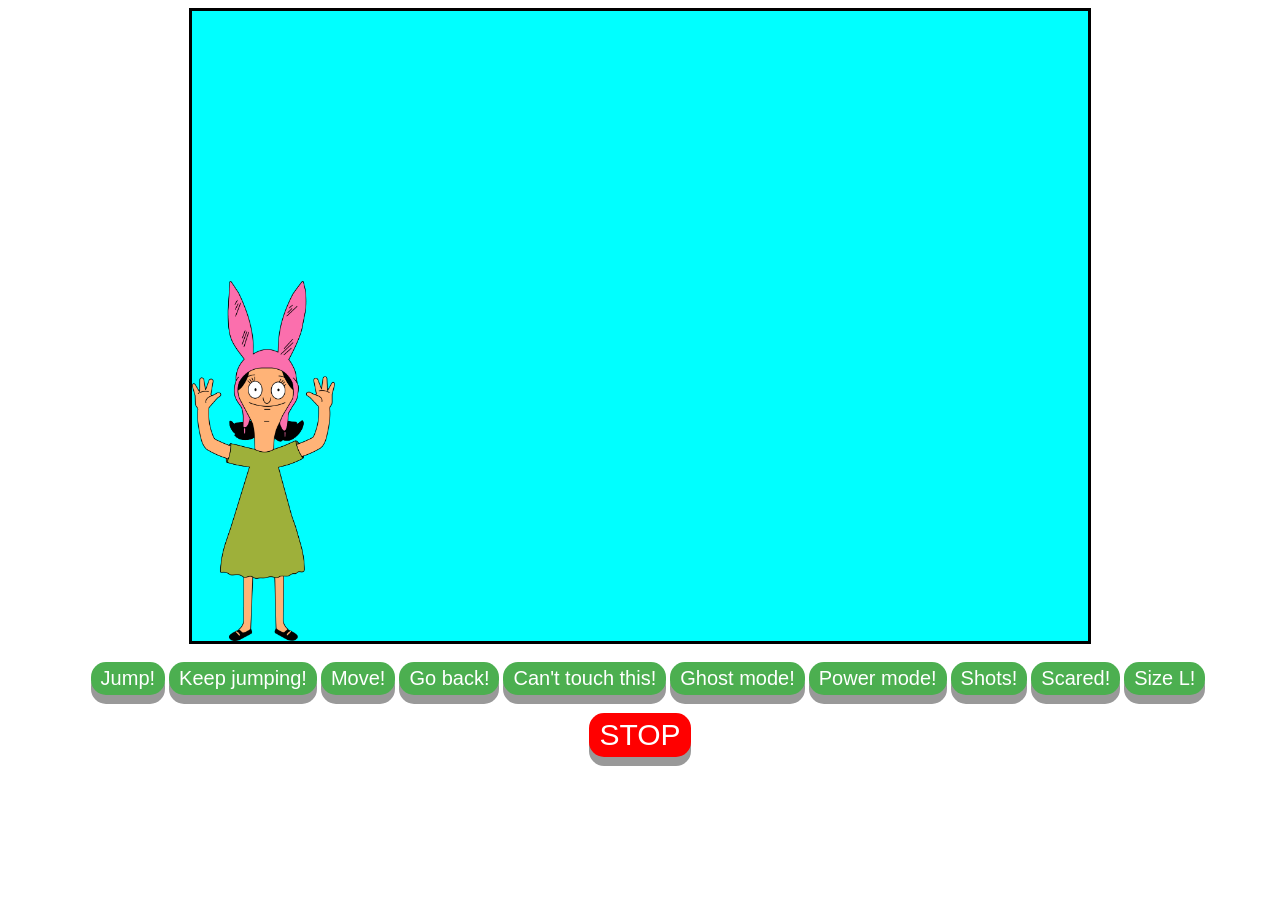
<file: index.html>
<!DOCTYPE html>
<html lang="">
<head>
    <meta charset="utf-8">
    <meta name="viewport" content="width=device-width, initial-scale=1.0">
    <title>Want to play a game?</title>
    <link rel="stylesheet" href="02.01.02.css">
</head>

<body>
   <main>
       <div id="scene">
           <img id="img" alt="Louise Belcher" src="Louise.png">
       </div>
       <div class="btnwrapper">
           <button id="onejump">Jump!</button>
           <button id="jumping">Keep jumping!</button>
           <button id="moveto30">Move!</button>
           <button id="movefrom30">Go back!</button>
           <button id="moveit">Can't touch this!</button>
           <button id="fade">Ghost mode!</button>
           <button id="glow">Power mode!</button>
           <button id="shot">Shots!</button>
           <button id="shake">Scared!</button>
           <button id="grow">Size L!</button>
       </div>
       <div class="stopwrap">
       <button id="stop">STOP</button>
    </div>
   </main>
    <script src="02.01.02.js"></script>
</body>
</html>
</file>
<file: 02.01.02.css>
.stopwrap{
    text-align: center;
}
#scene {
    width: 70vw;
    border: 3px solid black;
    height: 70vh;
    margin: auto;
    background-color: aqua;
}

img {
    height: 40vh;
    margin-top: 30vh;
}

.onejump {
    animation: onejump 2s forwards;
}

@keyframes onejump {
    50% {
        transform: translate(0, -30vh);
    }
    100%{
        transform: translate(0, 0)
    }
}

.jumping {
    animation: jumping 2s infinite;
    animation-play-state: running
}
@keyframes jumping {
    50% {
        transform: translate(0, -30vh);
    }
    100%{
        transform: translate(0, 0)
    }
}

.moveit {
    animation: moveit 5s infinite cubic-bezier(.36, -0.65, .36, 1.04);
    animation-play-state: running;
}

@keyframes moveit {
    50% {
        transform: translate(60vw, 0)
    }
}

.moveto30 {
    animation: moveto30 2s forwards;
}

@keyframes moveto30 {

    100% {
        transform: translate(20vw, 0)
    }
}

.movefrom30 {
    animation: movefrom30 2s forwards;
}

@keyframes movefrom30 {
    from {
        transform: translate(20vw, 0)
    }

    to {
        transform: translate(0, 0)
    }
}

.fade {
    animation: fade 2s forwards linear;
    animation-play-state: running;
}

@keyframes fade {
    100%{
        opacity:0.25;
    }
}

.glow {
    animation: glow 2s infinite;
}

@keyframes glow {
    50% {
        border-radius: 50%;
        background-color: transparent;
        box-shadow:
            0 0 10px 10px #fff,
            0 0 100px 60px #f0f,
            0 0 140px 90px #0ff;
    }
    0%, 100%{border-radius: 50%;
        background-color: transparent;
        box-shadow:
            0 0 5px 5px #fff,
            0 0 50px 30px #f0f,
            0 0 75px 45px #0ff;
}
}

.shot {
    animation: shot .75s forwards;
}

@keyframes shot {
    100% {
        transform: translate(15vh, 15vh) rotate(90deg)
    }
}

.shake {
    animation: shake 1s infinite;
    animation-timing-function: linear;
}

@keyframes shake {

    10%,
    90%,
    0% {
        transform: translate3d(-1px, 0, 0);
    }

    20%,
    80% {
        transform: translate3d(2px, 0, 0);
    }

    30%,
    50%,
    70% {
        transform: translate3d(-4px, 0, 0) rotate(-2deg);
    }

    0%,
    40%,
    60% {
        transform: translate3d(4px, 0, 0);
    }
}

.grow {
    animation: grow 3s forwards;
    animation-timing-function: linear
}

@keyframes grow {

    10%,
    40% {
        transform: scale(1.1) translate(5vh, -5vh)
    }

    20% {
        transform: scale(1) translate(5vh, -5vh)
    }

    30%,
    60% {
        transform: scale(1.3) translate(5vh, -5vh)
    }

    50%,
    80% {
        transform: scale(1.5) translate(5vh, -8vh)
    }

    70%,
    100% {
        transform: scale(1.7) translate(5vh, -8vh)
    }

    90% {
        transform: scale(1.9) translate(5vh, -8vh)
    }
}

.btnwrapper{
    width: 100vw;
    margin: auto;
    margin-top: 2vh;
    text-align: center;
}

button {
    padding: 5px 10px;
    font-size: 20px;
    cursor: pointer;
    text-align: center;
    text-decoration: none;
    outline: none;
    color: #fff;
    background-color: #4CAF50;
    border: none;
    border-radius: 15px;
    box-shadow: 0 9px #999;

}

button:active {
    background-color: #3e8e41;
    box-shadow: 0 5px #666;
    transform: translateY(4px);
}
#stop {
    padding: 5px 10px;
    font-size: 30px;
    cursor: pointer;
    text-align: center;
    text-decoration: none;
    outline: none;
    color: #fff;
    background-color: red;
    border: none;
    border-radius: 15px;
    box-shadow: 0 9px #999;
    margin-top: 2vh;
</file>
